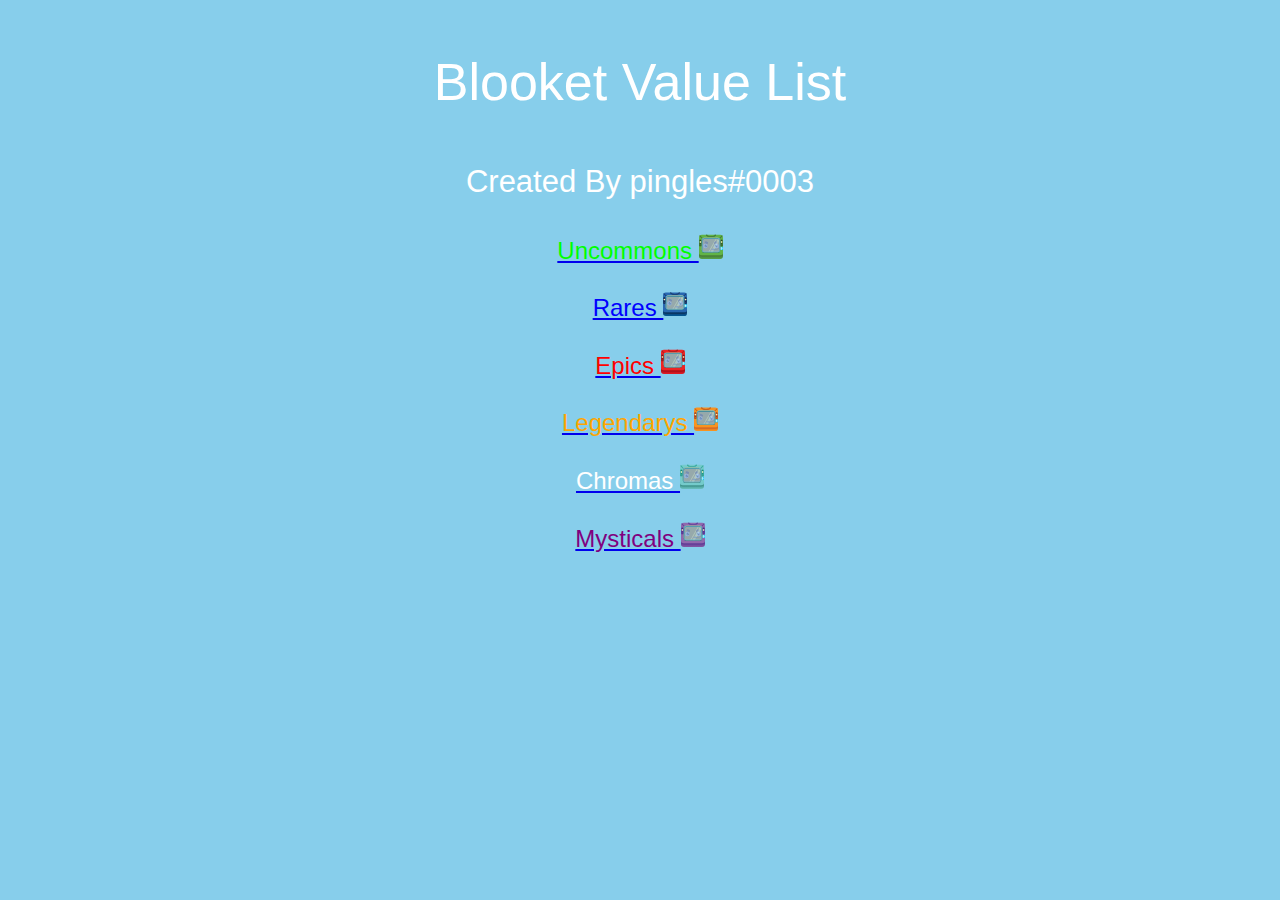
<file: index.html>
<!DOCTYPE html>
<html lang="en">
<head>
    <meta charset="UTF-8">
    <link rel=stylesheet href= "stile.css"
    <meta http-equiv="X-UA-Compatible" content="IE=edge">
    <meta name="viewport" content="width=device-width, initial-scale=1.0">
    <title>Document</title>

<style>
body {
    background-color: #87CEEB;
}
</style>

<style>
    p {
    font-family: 'Gill Sans', 'Gill Sans MT', Calibri, 'Trebuchet MS', sans-serif;
    }
</style>

<body>
    <p align="center" style="font-size: 52px;">
        <font color="White">Blooket Value List</font>
    </p>


    <p align="center" style="font-size: 31px;">
        <font color="White">Created By pingles#0003</font>
    </p>
</body>



<a href="uncommon.html"><p align="center" style="font-size: 24px;">
    <font color="Lime">Uncommons  <img src="Images/uncommon.svg" alt="uncommon image"  width="24px"></font>
</p></a>

<a href="rare.html"><p align="center" style="font-size: 24px;"> 
    <font color="Blue">Rares  <img src="Images/rare.svg" alt="uncommon image"  width="24px"></font>
</p>

<a href="epic.html"><p align="center" style="font-size: 24px;">
    <font color="Red">Epics  <img src="Images/epic.svg" alt="uncommon image"  width="24px"></font>
</p></a>

<a href="legendarys.html"><p align="center" style="font-size: 24px;">
    <font color="Orange">Legendarys  <img src="Images/orangeAstronaut.svg" alt="uncommon image"  width="24px"></font>
</p></a>

<a href="chroma.html"><p align="center" style="font-size: 24px;"> 
    <font color="White">Chromas <img src="Images/cyanAstronaut.svg" alt="uncommon image"  width="24px"></font>
</p></a>

<a href="mystical.html"><p align="center" style="font-size: 24px;">
    <font color="Purple">Mysticals  <img src="Images/purpleAstronaut.svg" alt="uncommon image"  width="24px"></font>
</p></a>
</body>
</file>
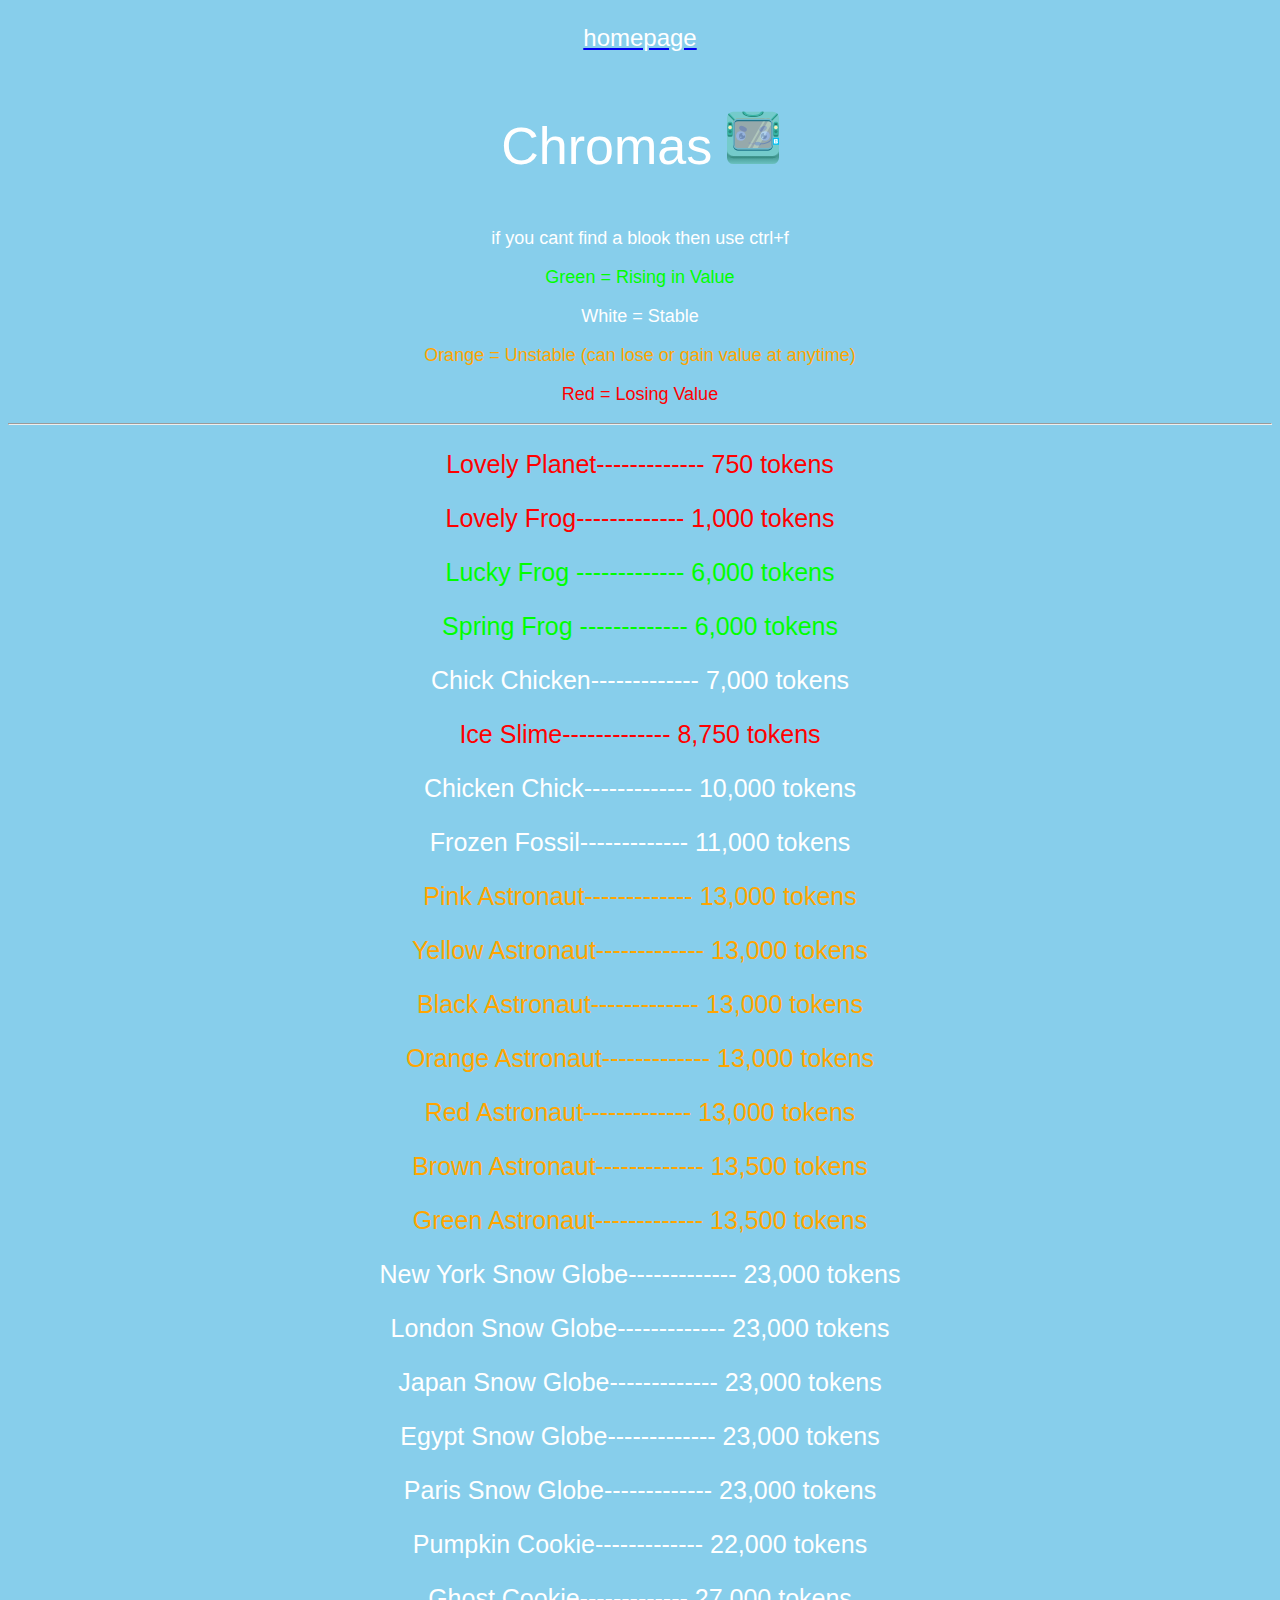
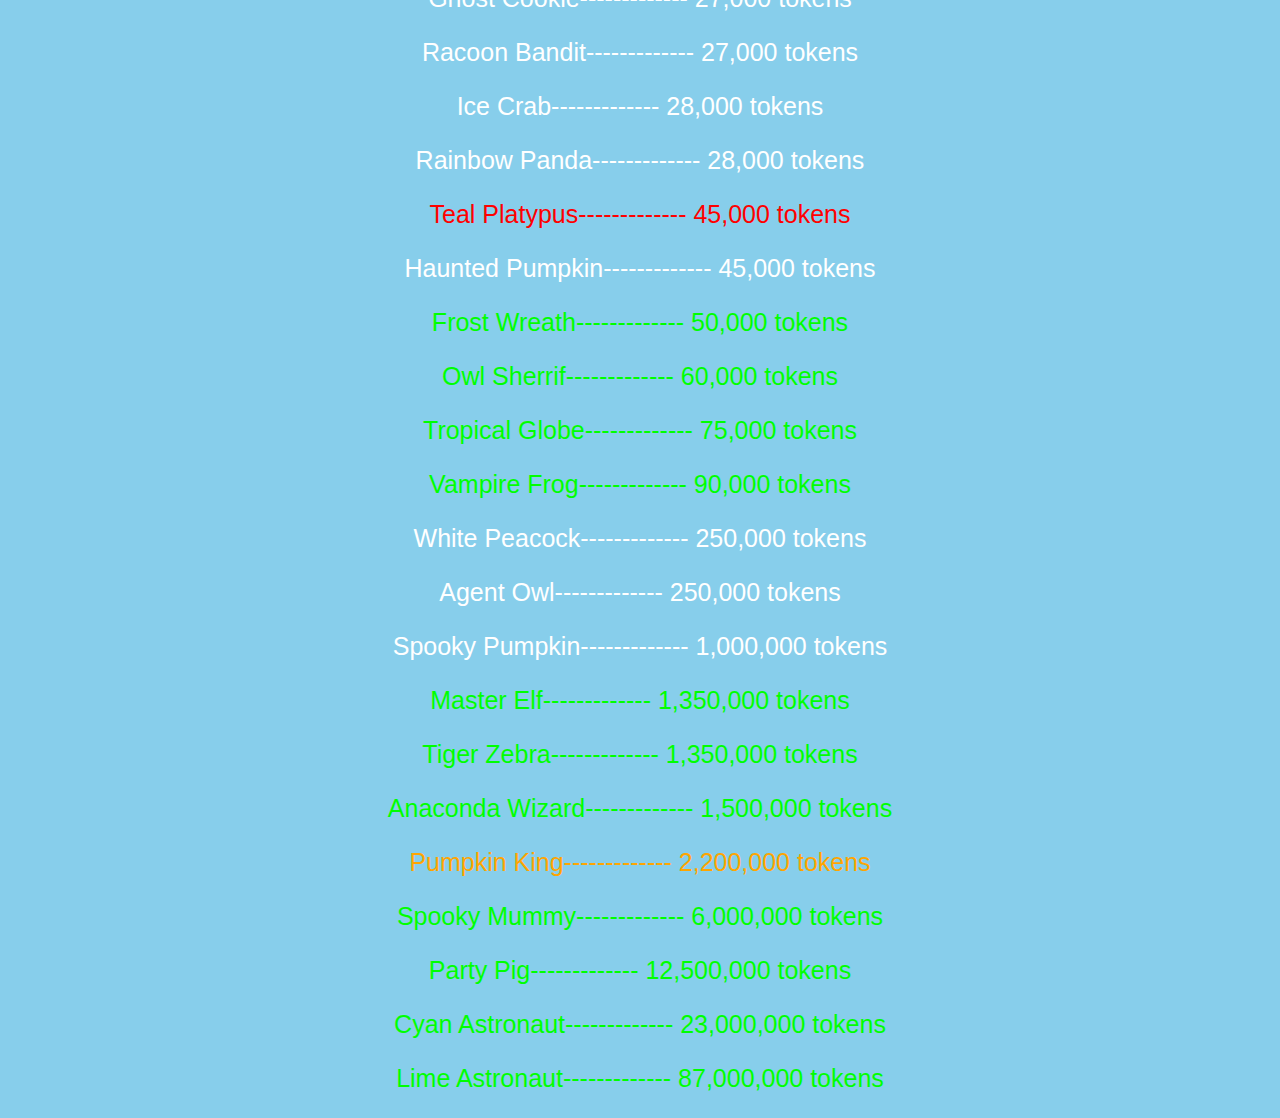
<file: chroma.html>
<!DOCTYPE html>
<html lang="en">
<head>
    <meta charset="UTF-8">
    <link rel=stylesheet href= "stile.css"
    <meta http-equiv="X-UA-Compatible" content="IE=edge">
    <meta name="viewport" content="width=device-width, initial-scale=1.0">
    <title>Document</title>

<style>
body {
    background-color: #87CEEB;
}
</style>


<style>
    p {
font-family: 'Gill Sans', 'Gill Sans MT', Calibri, 'Trebuchet MS', sans-serif;
}

</style>

</head>
<body>

    <a href="index.html"><p align="center" style="font-size: 24px;">
        <font color="White">homepage 
    </p></a>

    <p align="center" style="font-size: 52px;"> 
        <font color="White">Chromas <img src="Images/cyanAstronaut.svg" alt="uncommon image"  width="52px"></font>
    </p></a>


    <p align="center" style="font-size: 18px;">
        <font color="White">if you cant find a blook then use ctrl+f</font>
    </p>

    <p align="center" style="font-size: 18px;">
        <font color="Lime"> Green = Rising in Value 
        </font>
    </p>
    <p align="center" style="font-size: 18px;">
        <font color="White"> White = Stable
        </font>

        <p align="center" style="font-size: 18px;">
            <font color="Orange"> Orange = Unstable  (can lose or gain value at anytime) 
            </font>

            <p align="center" style="font-size: 18px;">
                <font color="Red"> Red = Losing Value
                </font>
            
                <hr>
            
              


                    <p align="center" style="font-size: 25px;">
                        <font color="Red">Lovely Planet------------- 750 tokens</font>
                    </p>

                    <p align="center" style="font-size: 25px;">
                        <font color="Red">Lovely Frog------------- 1,000 tokens</font>
                    </p>

                    <p align="center" style="font-size: 25px;">
                        <font color="Lime">Lucky Frog ------------- 6,000 tokens</font>
                    </p>
                
                    <p align="center" style="font-size: 25px;">
                        <font color="Lime">Spring Frog ------------- 6,000 tokens</font>
                    </p>

                    <p align="center" style="font-size: 25px;">
                        <font color="White">Chick Chicken------------- 7,000 tokens</font>
                    </p>
                

                    <p align="center" style="font-size: 25px;">
                        <font color="Red">Ice Slime------------- 8,750 tokens</font>
                    </p>

                    <p align="center" style="font-size: 25px;">
                        <font color="White">Chicken Chick------------- 10,000 tokens</font>
                    </p>

                    <p align="center" style="font-size: 25px;">
                        <font color="White">Frozen Fossil------------- 11,000 tokens</font>
                    </p>

                    <p align="center" style="font-size: 25px;">
                        <font color="Orange">Pink Astronaut------------- 13,000 tokens</font>
                    </p>
                
                    <p align="center" style="font-size: 25px;">
                        <font color="Orange">Yellow Astronaut------------- 13,000 tokens</font>
                    </p>
                
                    <p align="center" style="font-size: 25px;">
                        <font color="Orange">Black Astronaut------------- 13,000 tokens</font>
                    </p>
                
                    <p align="center" style="font-size: 25px;">
                        <font color="Orange">Orange Astronaut------------- 13,000 tokens</font>
                    </p>
                
                    <p align="center" style="font-size: 25px;">
                        <font color="Orange">Red Astronaut------------- 13,000 tokens</font>
                    </p>



                    

    <p align="center" style="font-size: 25px;">
        <font color="Orange">Brown Astronaut------------- 13,500 tokens</font>
    </p>

    <p align="center" style="font-size: 25px;">
        <font color="Orange">Green Astronaut------------- 13,500 tokens</font>
    </p>

    <p align="center" style="font-size: 25px;">
        <font color="White">New York Snow Globe------------- 23,000 tokens</font>
    </p>

    <p align="center" style="font-size: 25px;">
        <font color="White">London Snow Globe------------- 23,000 tokens</font>
    </p>

    <p align="center" style="font-size: 25px;">
        <font color="White">Japan Snow Globe------------- 23,000 tokens</font>
    </p>

    <p align="center" style="font-size: 25px;">
        <font color="White">Egypt Snow Globe------------- 23,000 tokens</font>
    </p>

    <p align="center" style="font-size: 25px;">
        <font color="White">Paris Snow Globe------------- 23,000 tokens</font>
    </p>

    <p align="center" style="font-size: 25px;">
        <font color="White">Pumpkin Cookie------------- 22,000 tokens</font>
    </p>


    <p align="center" style="font-size: 25px;">
        <font color="White">Ghost Cookie------------- 27,000 tokens</font>
    </p>

    <p align="center" style="font-size: 25px;">
        <font color="White">Racoon Bandit------------- 27,000 tokens</font>
    </p>

    <p align="center" style="font-size: 25px;">
        <font color="White">Ice Crab------------- 28,000 tokens</font>
    </p>

    <p align="center" style="font-size: 25px;">
        <font color="White">Rainbow Panda------------- 28,000 tokens</font>
    </p>

    <p align="center" style="font-size: 25px;">
        <font color="Red">Teal Platypus------------- 45,000 tokens</font>
    </p>

    <p align="center" style="font-size: 25px;">
        <font color="White">Haunted Pumpkin------------- 45,000 tokens</font>
    </p>

    <p align="center" style="font-size: 25px;">
        <font color="Lime">Frost Wreath------------- 50,000 tokens</font>
    </p>

    <p align="center" style="font-size: 25px;">
        <font color="Lime">Owl Sherrif------------- 60,000 tokens</font>
    </p>

    <p align="center" style="font-size: 25px;">
        <font color="Lime">Tropical Globe------------- 75,000 tokens</font>
    </p>

    <p align="center" style="font-size: 25px;">
        <font color="Lime">Vampire Frog------------- 90,000 tokens</font>
    </p>

    <p align="center" style="font-size: 25px;">
        <font color="White">White Peacock------------- 250,000 tokens</font>
    </p>

    <p align="center" style="font-size: 25px;">
        <font color="White">Agent Owl------------- 250,000 tokens</font>
    </p>

    <p align="center" style="font-size: 25px;">
        <font color="White">Spooky Pumpkin------------- 1,000,000 tokens</font>
    </p>

    


    <p align="center" style="font-size: 25px;">
        <font color="Lime">Master Elf------------- 1,350,000 tokens</font>
    </p>



    <p align="center" style="font-size: 25px;">
        <font color="Lime">Tiger Zebra------------- 1,350,000 tokens</font>
    </p>

    <p align="center" style="font-size: 25px;">
        <font color="Lime">Anaconda Wizard------------- 1,500,000 tokens</font>
    </p>


    <p align="center" style="font-size: 25px;">
        <font color="Orange">Pumpkin King------------- 2,200,000 tokens</font>
    </p>


    <p align="center" style="font-size: 25px;">
        <font color="Lime">Spooky Mummy------------- 6,000,000 tokens</font>
    </p>

    <p align="center" style="font-size: 25px;">
        <font color="Lime">Party Pig------------- 12,500,000 tokens</font>
    </p>

        
    <p align="center" style="font-size: 25px;">
        <font color="Lime">Cyan Astronaut------------- 23,000,000 tokens</font>
    </p>

    <p align="center" style="font-size: 25px;">
        <font color="Lime">Lime Astronaut------------- 87,000,000 tokens</font>
    </p>























 







</body>
</html>
</file>
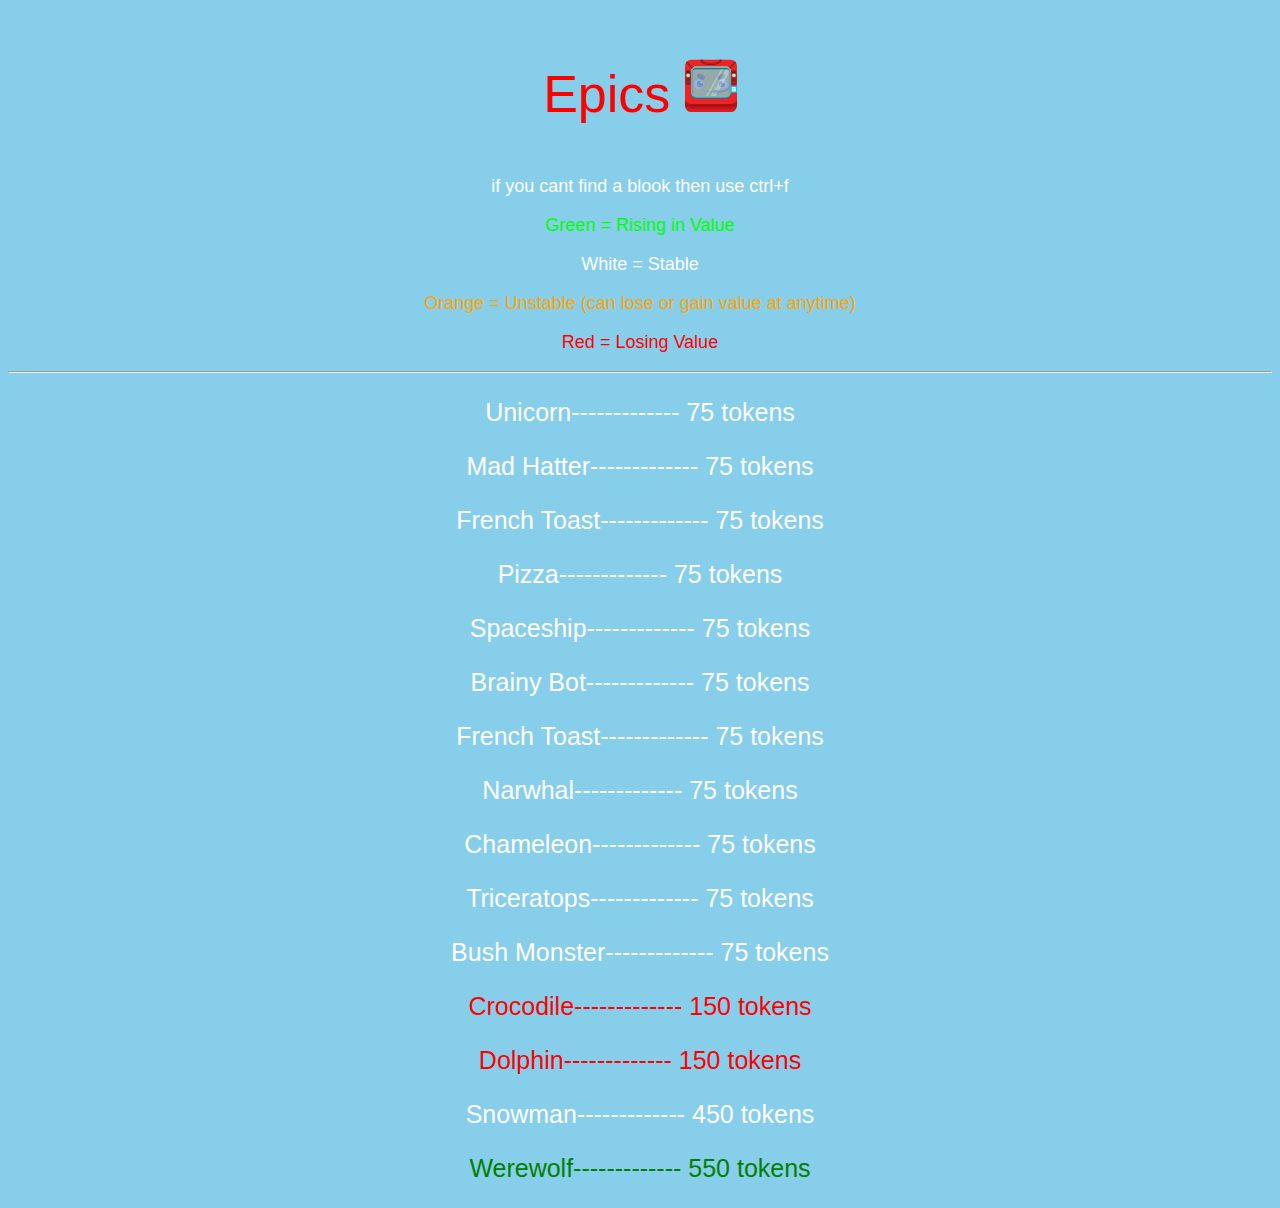
<file: epic.html>
<!DOCTYPE html>
<html lang="en">
<head>
    <meta charset="UTF-8">
    <link rel=stylesheet href= "stile.css"
    <meta http-equiv="X-UA-Compatible" content="IE=edge">
    <meta name="viewport" content="width=device-width, initial-scale=1.0">
    <title>Document</title>

<style>
body {
    background-color: #87CEEB;
}
</style>


<style>
    p {
font-family: 'Gill Sans', 'Gill Sans MT', Calibri, 'Trebuchet MS', sans-serif;
}

</style>

</head>
<body>
    <p align="center" style="font-size: 52px;"> 
        <font color="Red">Epics <img src="Images/epic.svg" alt="uncommon image"  width="52px"></font>
    </p></a>


    <p align="center" style="font-size: 18px;">
        <font color="White">if you cant find a blook then use ctrl+f</font>
    </p>

    <p align="center" style="font-size: 18px;">
        <font color="Lime"> Green = Rising in Value 
        </font>
    </p>
    <p align="center" style="font-size: 18px;">
        <font color="White"> White = Stable
        </font>

        <p align="center" style="font-size: 18px;">
            <font color="Orange"> Orange = Unstable  (can lose or gain value at anytime) 
            </font>

            <p align="center" style="font-size: 18px;">
                <font color="Red"> Red = Losing Value
                </font>

                <hr>


                    <p align="center" style="font-size: 25px;">
                        <font color="White">Unicorn------------- 75 tokens</font>
                    </p>
                    
                    <p align="center" style="font-size: 25px;">
                        <font color="White">Mad Hatter------------- 75 tokens</font>
                    </p>
                    
                    <p align="center" style="font-size: 25px;">
                        <font color="White">French Toast------------- 75 tokens</font>
                    </p>

                    <p align="center" style="font-size: 25px;">
                        <font color="White">Pizza------------- 75 tokens</font>
                    </p>

                    <p align="center" style="font-size: 25px;">
                        <font color="White">Spaceship------------- 75 tokens</font>
                    </p>

                    <p align="center" style="font-size: 25px;">
                        <font color="White">Brainy Bot------------- 75 tokens</font>
                    </p>

                    <p align="center" style="font-size: 25px;">
                        <font color="White">French Toast------------- 75 tokens</font>
                    </p>

                    <p align="center" style="font-size: 25px;">
                        <font color="White">Narwhal------------- 75 tokens</font>
                    </p>

                    <p align="center" style="font-size: 25px;">
                        <font color="White">Chameleon------------- 75 tokens</font>
                    </p>

                    <p align="center" style="font-size: 25px;">
                        <font color="White">Triceratops------------- 75 tokens</font>
                    </p>

                    <p align="center" style="font-size: 25px;">
                        <font color="White">Bush Monster------------- 75 tokens</font>
                    </p>

                    <p align="center" style="font-size: 25px;">
                        <font color="Red">Crocodile------------- 150 tokens</font>
                    </p>

                    <p align="center" style="font-size: 25px;">
                        <font color="Red">Dolphin------------- 150 tokens</font>
                    </p>

                    <p align="center" style="font-size: 25px;">
                        <font color="White">Snowman------------- 450 tokens</font>
                    </p>

                    <p align="center" style="font-size: 25px;">
                        <font color="Green">Werewolf------------- 550 tokens</font>
                    </p>
</file>
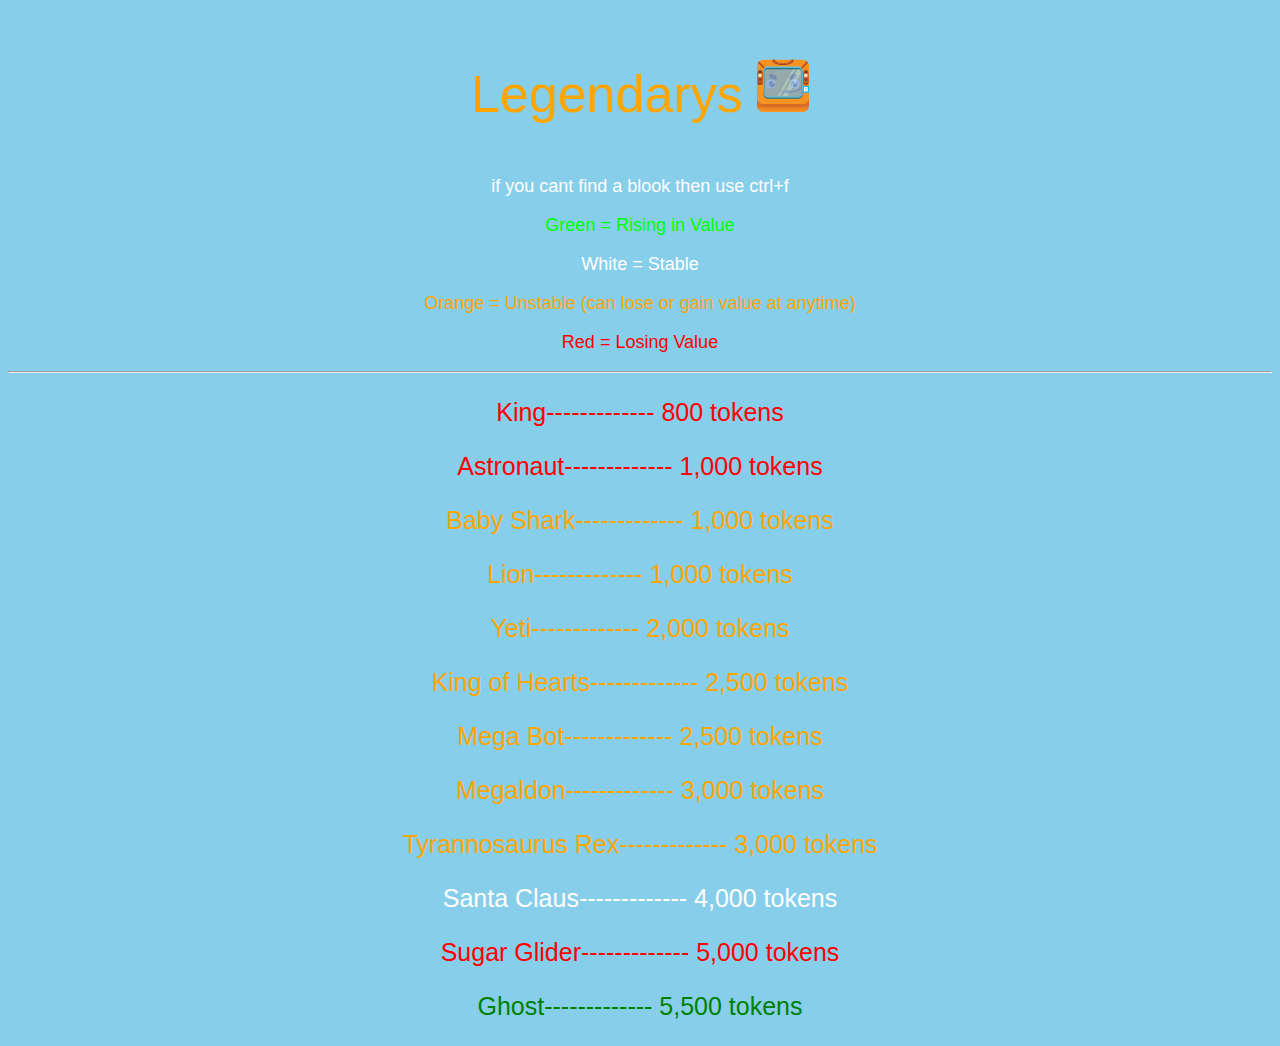
<file: legendarys.html>
<!DOCTYPE html>
<html lang="en">
<head>
    <meta charset="UTF-8">
    <link rel=stylesheet href= "stile.css"
    <meta http-equiv="X-UA-Compatible" content="IE=edge">
    <meta name="viewport" content="width=device-width, initial-scale=1.0">
    <title>Document</title>

<style>
body {
    background-color: #87CEEB;
}
</style>


<style>
    p {
font-family: 'Gill Sans', 'Gill Sans MT', Calibri, 'Trebuchet MS', sans-serif;
}

</style>




</head>
<body>
    <p align="center" style="font-size: 52px;">
        <font color="Orange">Legendarys  <img src="Images/orangeAstronaut.svg" alt="uncommon image"  width="52px"></font>
    </p>

    <p align="center" style="font-size: 18px;">
        <font color="White">if you cant find a blook then use ctrl+f</font>
    </p>
    
    <p align="center" style="font-size: 18px;">
        <font color="Lime"> Green = Rising in Value 
        </font>
    </p>
    <p align="center" style="font-size: 18px;">
        <font color="White"> White = Stable
        </font>
    
        <p align="center" style="font-size: 18px;">
            <font color="Orange"> Orange = Unstable  (can lose or gain value at anytime) 
            </font>
    
            <p align="center" style="font-size: 18px;">
                <font color="Red"> Red = Losing Value
                </font>

                <hr>
                
    

    <p align="center" style="font-size: 25px;">
        <font color="Red">King------------- 800 tokens</font>
    </p>

    <p align="center" style="font-size: 25px;">
        <font color="Red"> Astronaut------------- 1,000 tokens</font>
    </p>

    <p align="center" style="font-size: 25px;">
        <font color="Orange">Baby Shark------------- 1,000 tokens</font>
    </p>

    <p align="center" style="font-size: 25px;">
        <font color="Orange">Lion------------- 1,000 tokens</font>
    </p>

    <p align="center" style="font-size: 25px;">
        <font color="Orange">Yeti------------- 2,000 tokens</font>
    </p>


    <p align="center" style="font-size: 25px;">
        <font color="Orange">King of Hearts------------- 2,500 tokens</font>
    </p>



    <p align="center" style="font-size: 25px;">
        <font color="Orange">Mega Bot------------- 2,500 tokens</font>
    </p>



    <p align="center" style="font-size: 25px;">
        <font color="Orange">Megaldon------------- 3,000 tokens</font>
    </p>



    <p align="center" style="font-size: 25px;">
        <font color="Orange">Tyrannosaurus Rex------------- 3,000 tokens</font>
    </p>

    <p align="center" style="font-size: 25px;">
        <font color="White">Santa Claus------------- 4,000 tokens</font>
    </p>

    <p align="center" style="font-size: 25px;">
        <font color="Red">Sugar Glider------------- 5,000 tokens</font>
    </p>

    <p align="center" style="font-size: 25px;">
        <font color="Green">Ghost------------- 5,500 tokens</font>
    </p>
</file>
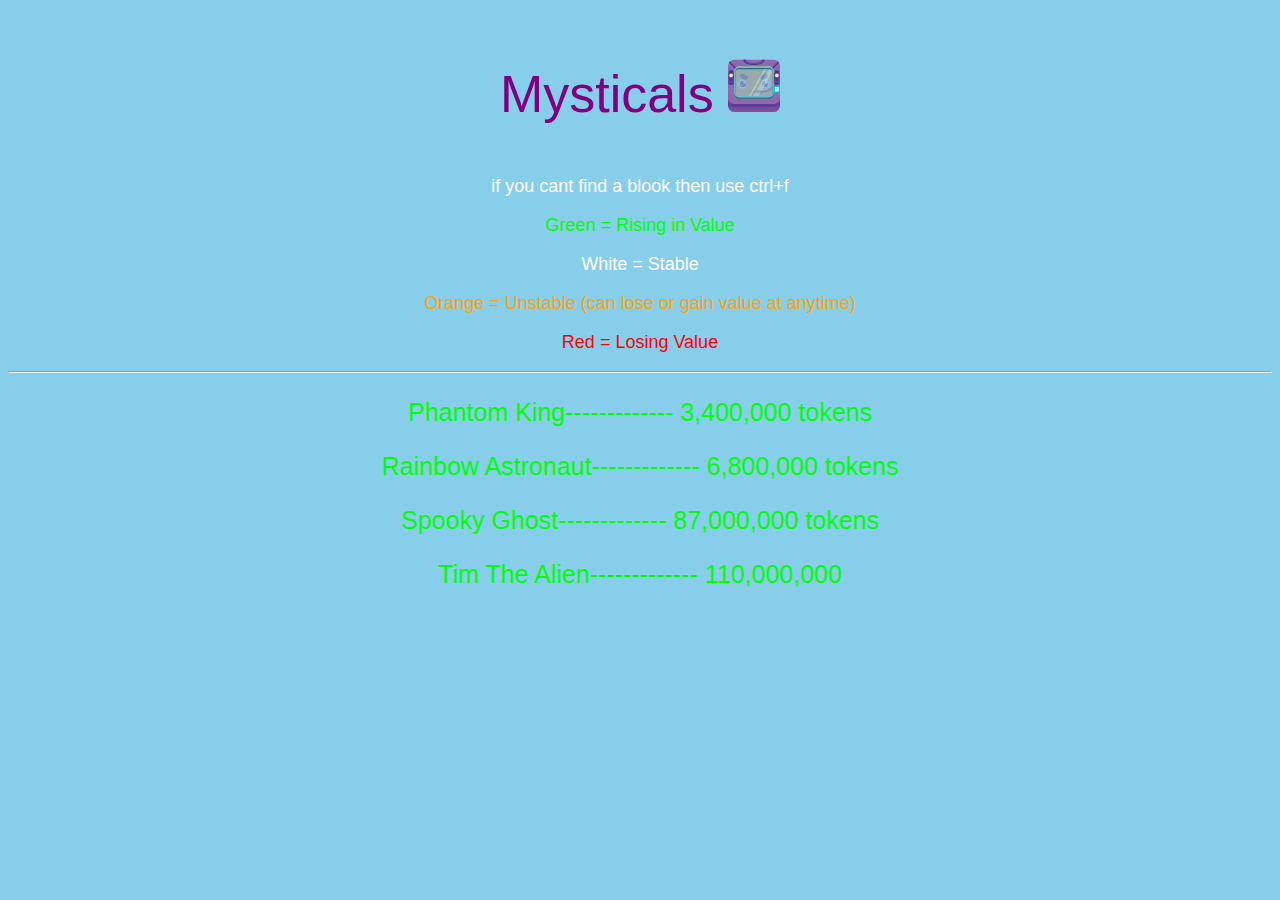
<file: mystical.html>
<!DOCTYPE html>
<html lang="en">
<head>
    <meta charset="UTF-8">
    <link rel=stylesheet href= "stile.css"
    <meta http-equiv="X-UA-Compatible" content="IE=edge">
    <meta name="viewport" content="width=device-width, initial-scale=1.0">
    <title>Document</title>

<style>
body {
    background-color: #87CEEB;
}
</style>


<style>
    p {
font-family: 'Gill Sans', 'Gill Sans MT', Calibri, 'Trebuchet MS', sans-serif;
}




</style>

</head>
<body>
    <p align="center" style="font-size: 52px;">
        <font color="Purple"> Mysticals  <img src="Images/purpleAstronaut.svg" alt="uncommon image"  width="52px" </font>
    </p>


    <p align="center" style="font-size: 18px;">
        <font color="White">if you cant find a blook then use ctrl+f</font>
    </p>

    <p align="center" style="font-size: 18px;">
        <font color="Lime"> Green = Rising in Value 
        </font>
    </p>
    <p align="center" style="font-size: 18px;">
        <font color="White"> White = Stable
        </font>

        <p align="center" style="font-size: 18px;">
            <font color="Orange"> Orange = Unstable  (can lose or gain value at anytime) 
            </font>

            <p align="center" style="font-size: 18px;">
                <font color="Red"> Red = Losing Value
                </font>

                <hr>

                    <p align="center" style="font-size: 25px;">
                        <font color="Lime">Phantom King------------- 3,400,000 tokens</font>
                    </p>

                    <p align="center" style="font-size: 25px;">
                        <font color="Lime">Rainbow Astronaut------------- 6,800,000 tokens</font>
                    </p>

                    <p align="center" style="font-size: 25px;">
                        <font color="Lime">Spooky Ghost------------- 87,000,000 tokens</font>
                    </p>
    
                <p align="center" style="font-size: 25px;">
                    <font color="Lime">Tim The Alien------------- 110,000,000</font>
                </p>
</file>
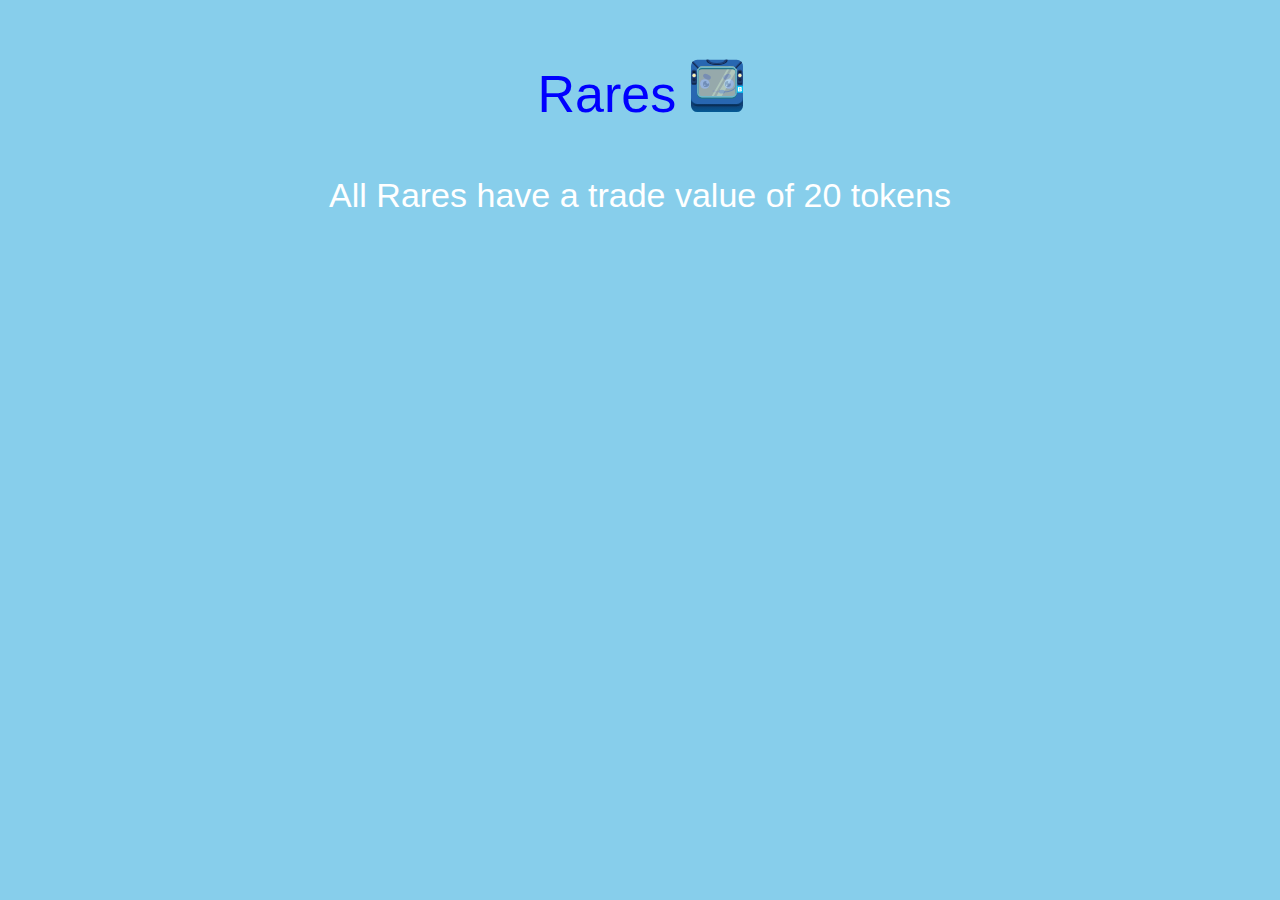
<file: rare.html>
<!DOCTYPE html>
<html lang="en">
<head>
    <meta charset="UTF-8">
    <link rel=stylesheet href= "stile.css"
    <meta http-equiv="X-UA-Compatible" content="IE=edge">
    <meta name="viewport" content="width=device-width, initial-scale=1.0">
    <title>Document</title>

<style>
body {
    background-color: #87CEEB;
}
</style>


<style>
    p {
font-family: 'Gill Sans', 'Gill Sans MT', Calibri, 'Trebuchet MS', sans-serif;
}

</style>




</head>
<body>
    <p align="center" style="font-size: 52px;">
        <font color="Blue">Rares  <img src="Images/rare.svg" alt="uncommon image"  width="52px"></font>
    </p>


    <p align="center" style="font-size: 34px;">
        <font color="White">All Rares have a trade value of 20 tokens</font>
</file>
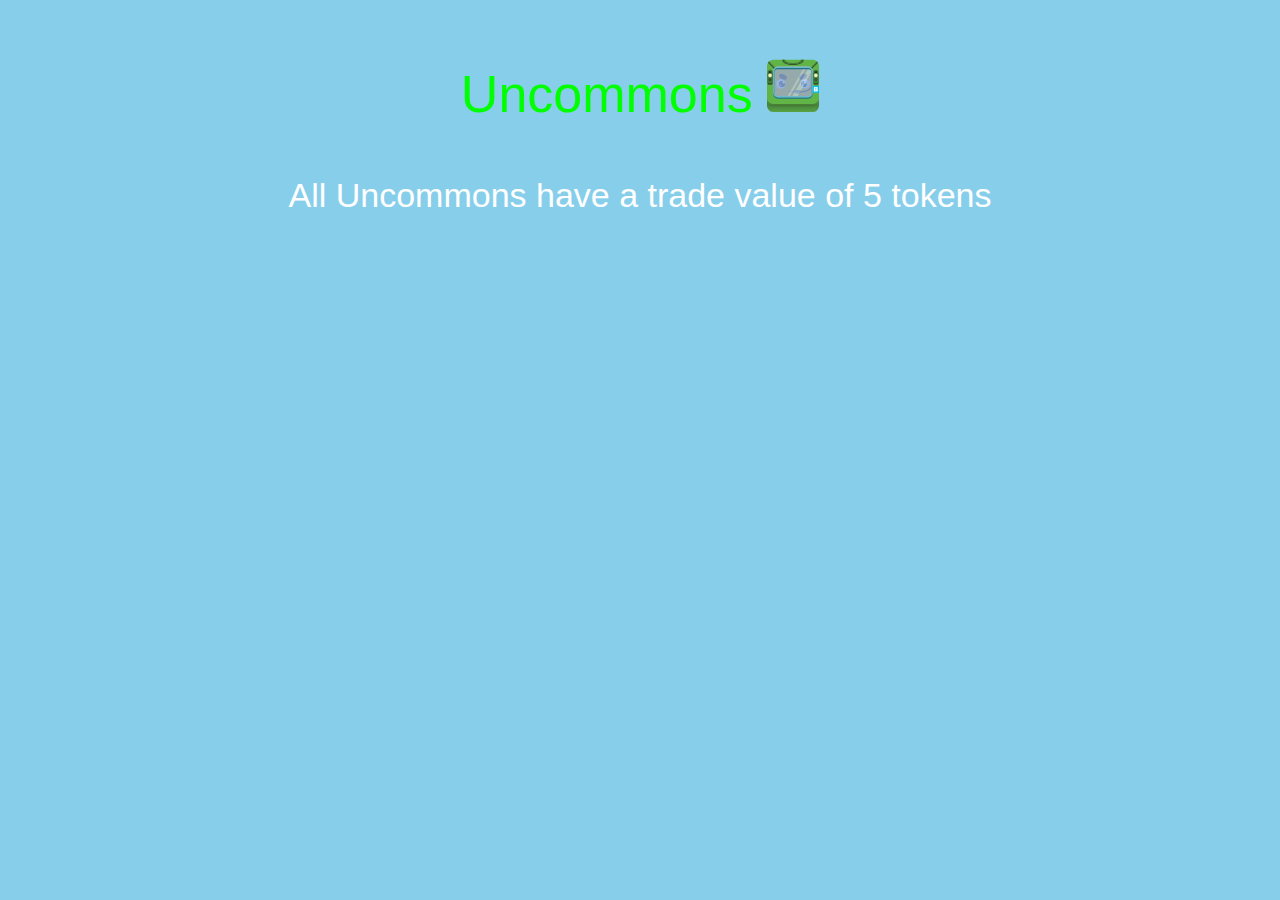
<file: uncommon.html>
<!DOCTYPE html>
<html lang="en">
<head>
    <meta charset="UTF-8">
    <link rel=stylesheet href= "stile.css"
    <meta http-equiv="X-UA-Compatible" content="IE=edge">
    <meta name="viewport" content="width=device-width, initial-scale=1.0">
    <title>Document</title>

<style>
body {
    background-color: #87CEEB;
}
</style>


<style>
    p {
font-family: 'Gill Sans', 'Gill Sans MT', Calibri, 'Trebuchet MS', sans-serif;
}

</style>




</head>
<body>
    <p align="center" style="font-size: 52px;">
        <font color="Lime">Uncommons  <img src="Images/uncommon.svg" alt="uncommon image"  width="52px"></font>
    </p>


    <p align="center" style="font-size: 34px;">
        <font color="White">All Uncommons have a trade value of 5 tokens</font>
</file>
<file: stile.css>
h1 {
    color: aqua;
}

.switchrare {
    background-color: aqua;
}
</file>
